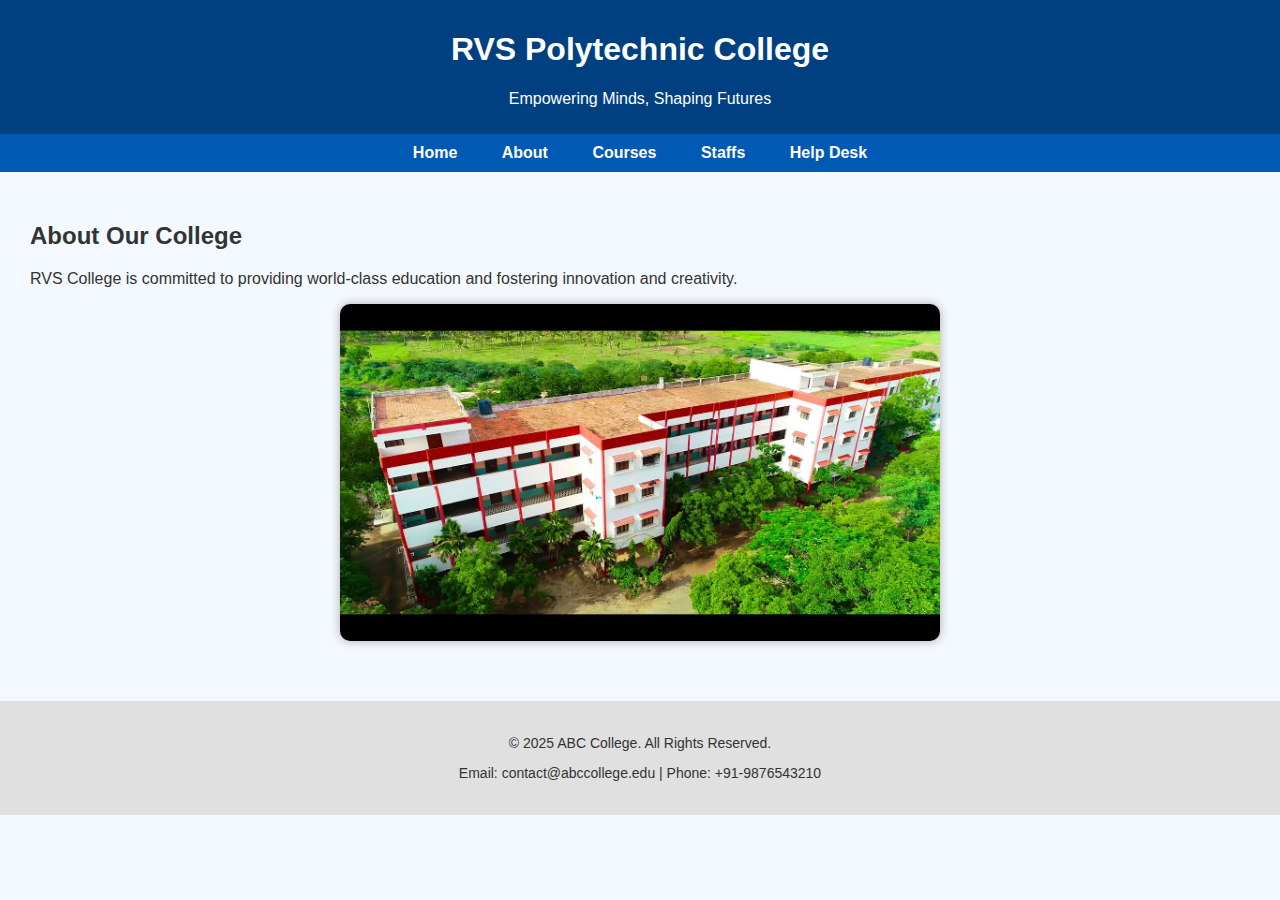
<file: index.html>
<!DOCTYPE html>
<html lang="en">
<head>
<meta charset="UTF-8">
 <title>RVS Polytechnic College</title>
 <link rel="stylesheet" href="style.css">
</head>
<body>
 <header>
 <h1>RVS Polytechnic College</h1>
 <p>Empowering Minds, Shaping Futures</p>
 </header>
 <nav>
 <ul>
 <li><a href="index.html">Home</a></li>
 <li><a href="about.html">About</a></li>
 <li><a href="courses.html">Courses</a></li>
 <li><a href="Gallery.html">Staffs</a></li>
 <li><a href="contact.html">Help Desk</a></li>
 </ul>
 </nav>
 <section class="about">
 <h2>About Our College</h2>
 <p>RVS College is committed to providing world-class education and fostering innovation and
creativity.</p>
 <img src="college.jpg" alt="College Campus" style="display: block; margin:0 auto;">
 </section>

 <footer>
 <p>&copy; 2025 ABC College. All Rights Reserved.</p>
 <p>Email: contact@abccollege.edu | Phone: +91-9876543210</p>
 </footer>
</body>
</html>
</file>
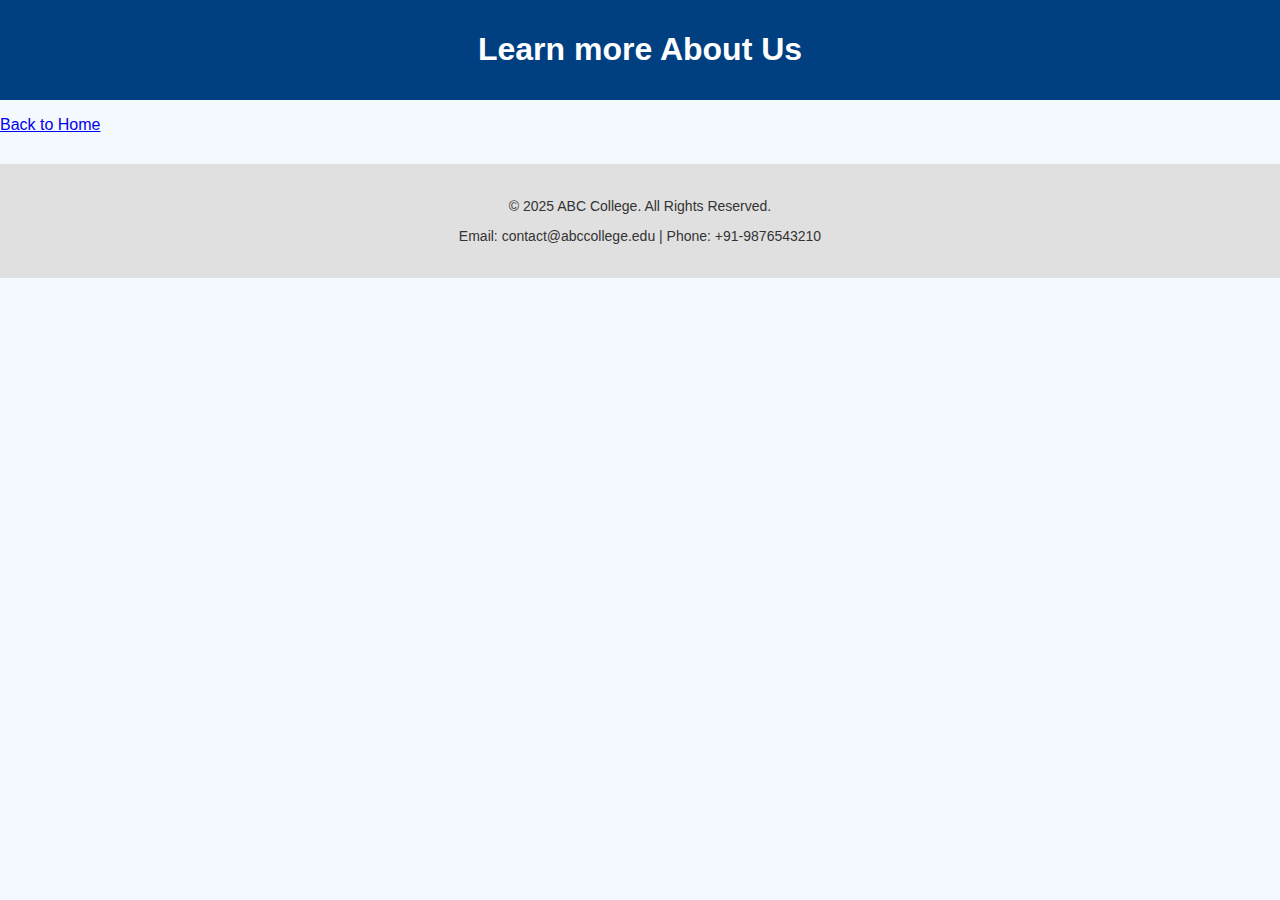
<file: about.html>
<html>
    <head>
        <title>About</title>
        <link rel="stylesheet" href="style.css">
    </head>
    <body>
        <header>
        <h1>Learn more About Us</h1>
        </header>
        <p></p>
        <a href="index.html">Back to Home</a>
        <footer>
            <p>&copy; 2025 ABC College. All Rights Reserved.</p>
            <p>Email: contact@abccollege.edu | Phone: +91-9876543210</p>
            </footer>
    </body>
</html>
</file>
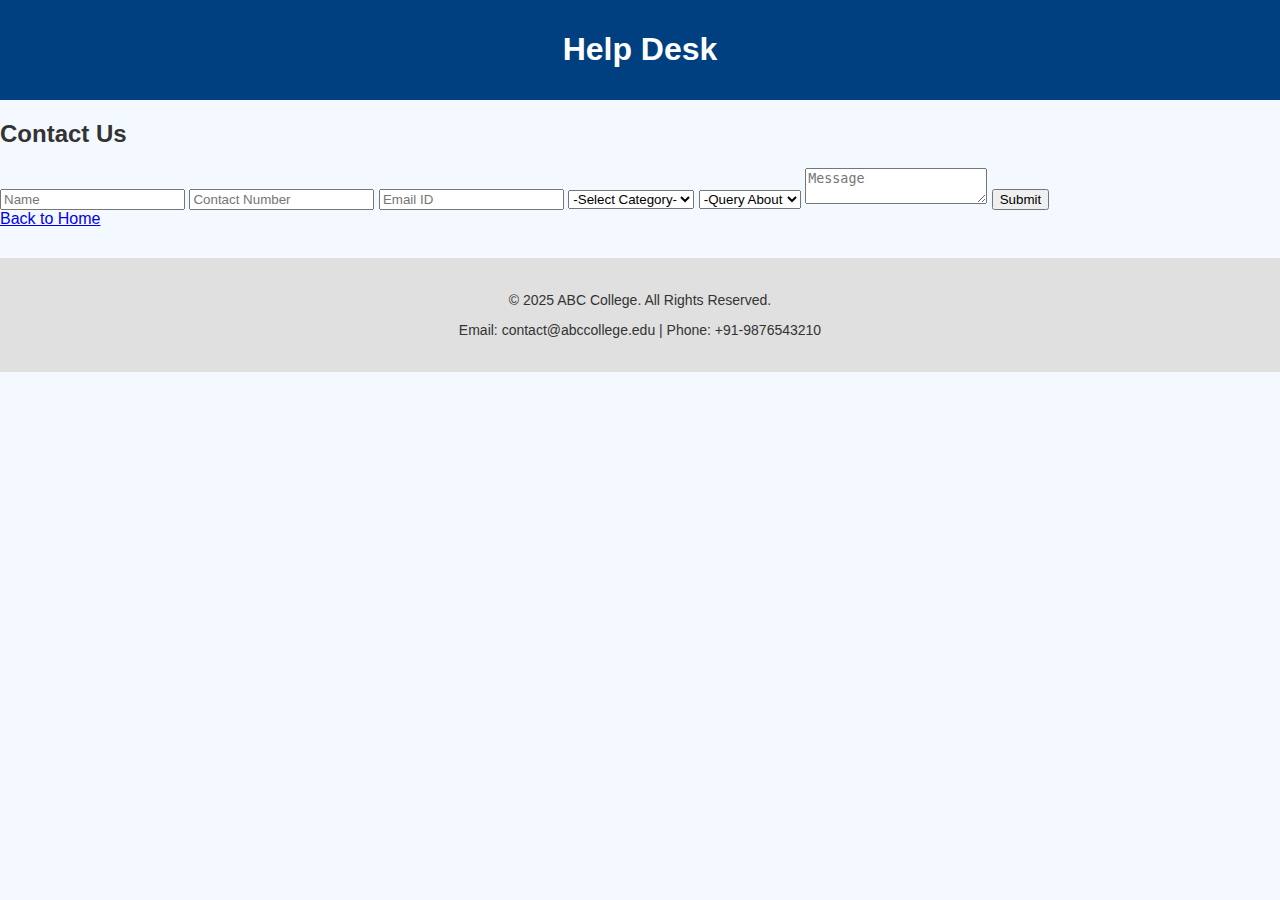
<file: contact.html>
<html>
    <head>
        <title>Contact Us</title>
        <link rel="stylesheet" href="style.css">
    </head>
    <body>
        <header>
            <h1>Help Desk</h1>
        </header>
        <div class="contact-form">
            <h2>Contact Us</h2>
            <input type="text"
            placeholder="Name" required>
            <input type="tel"
            placeholder="Contact Number" required>
            <input type="email"
            placeholder="Email ID" required>
             
            <select required>
                <option value="">-Select Category-</option>>
                <option value="Admissions">Admissions</option>
                <option value="Courses">Courses</option>
                <option value="General">General</option>
            </select>

            <select required>
                <option value="">-Query About</option>
                <option value="Fees">Fees</option>
                <option value="Hostel">Hostel</option>
                <option value="Placement">Placement</option>
            </select>

            <textarea placeholder="Message" required></textarea>
            
            <button type="submit">Submit</button>
        </div>
        <a href="index.html">Back to Home</a>
        <footer>
            <p>&copy; 2025 ABC College. All Rights Reserved.</p>
            <p>Email: contact@abccollege.edu | Phone: +91-9876543210</p>
            </footer>
    </body>
</html>
</file>
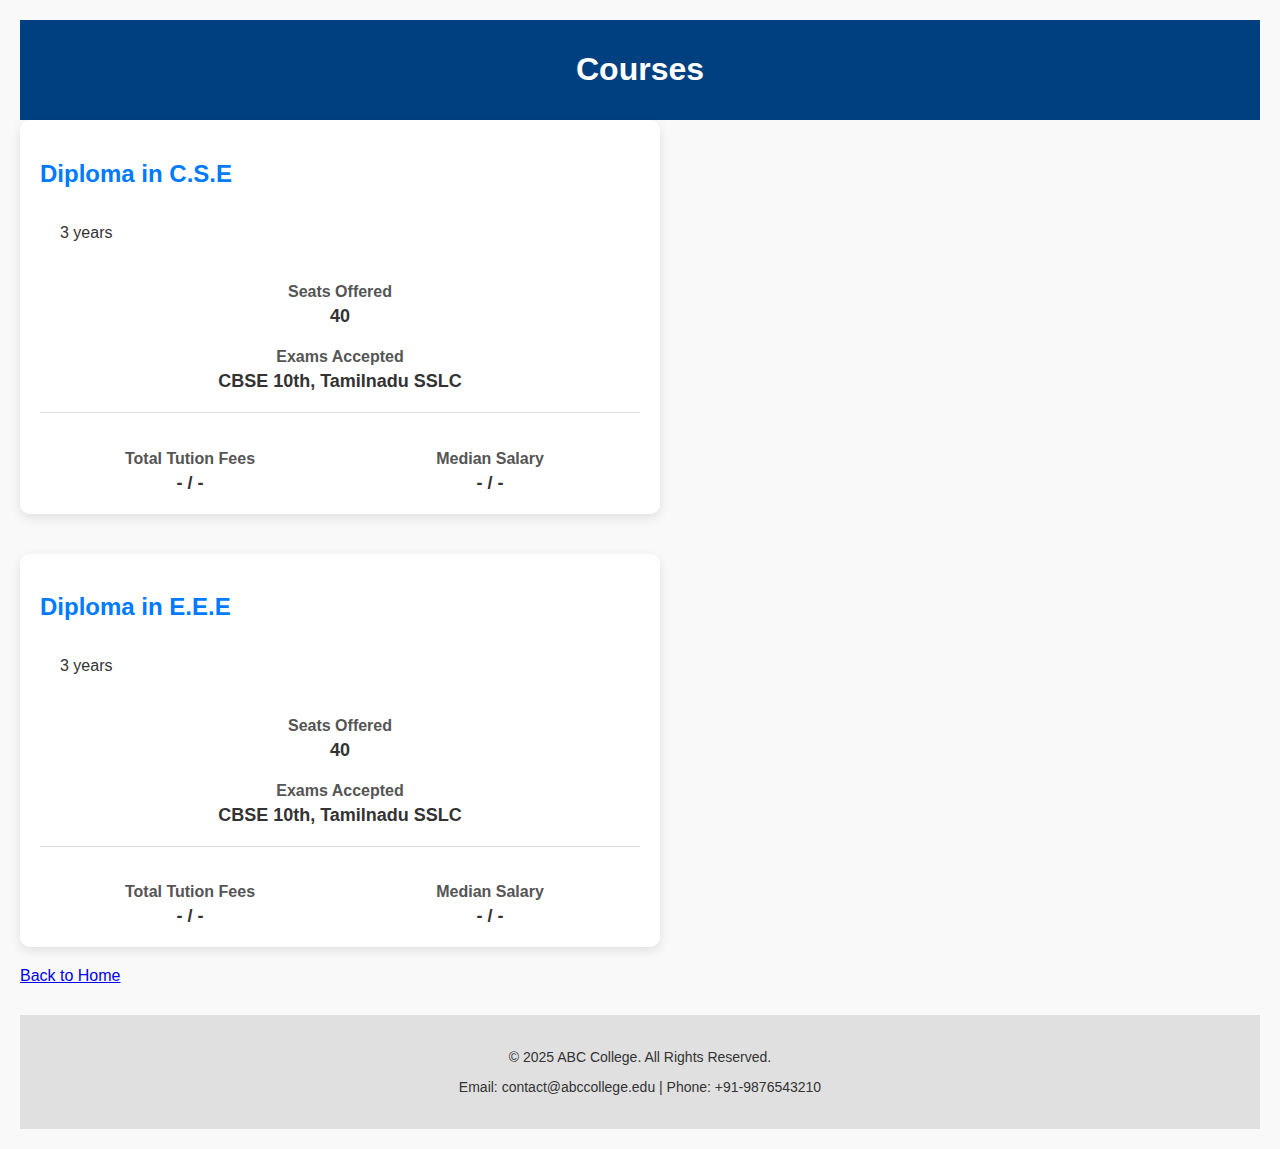
<file: courses.html>
<html>
    <head>
        <title>Courses</title>
        <link rel="stylesheet" href="style.css">
    </head>
</head>
<body>
    <header>
        <h1>Courses</h1>
    </header>
    <link rel="stylesheet" href="stylecourses.css">
    <div class="card-container">
    <div class="card">
        <h2>Diploma in C.S.E</h2>
        <p>3 years</p>
    <div class="info.grid">
        <div class="info-block">
            <h4>Seats Offered</h4>
            <span>40</span>    
    </div>
    <div class="info-block">
        <h4>Exams Accepted</h4>
        <span>CBSE 10th, Tamilnadu SSLC</span>
    </div>
    </div>

    <div class="info-grid">
        <div class="info-block">
            <h4>Total Tution Fees</h4>
            <span>- / -</span>
        </div>        
        <div class="info-block">
            <h4>Median Salary</h4>
            <span>- / -</span>
        </div>
    </div>
    </div>

    <div class="card">
        <h2>Diploma in E.E.E</h2>
        <p>3 years</p>
    <div class="info.grid">
        <div class="info-block">
            <h4>Seats Offered</h4>
            <span>40</span>    
    </div>
    <div class="info-block">
        <h4>Exams Accepted</h4>
        <span>CBSE 10th, Tamilnadu SSLC</span>
    </div>
    </div>

    <div class="info-grid">
        <div class="info-block">
            <h4>Total Tution Fees</h4>
            <span>- / -</span>
        </div>        
        <div class="info-block">
            <h4>Median Salary</h4>
            <span>- / -</span>
        </div>
    </div>
    </div>
</div>
<body>
        <a href="index.html">Back to Home</a>
        <footer>
            <p>&copy; 2025 ABC College. All Rights Reserved.</p>
            <p>Email: contact@abccollege.edu | Phone: +91-9876543210</p>
            </footer>
    </body>
</html>
</file>
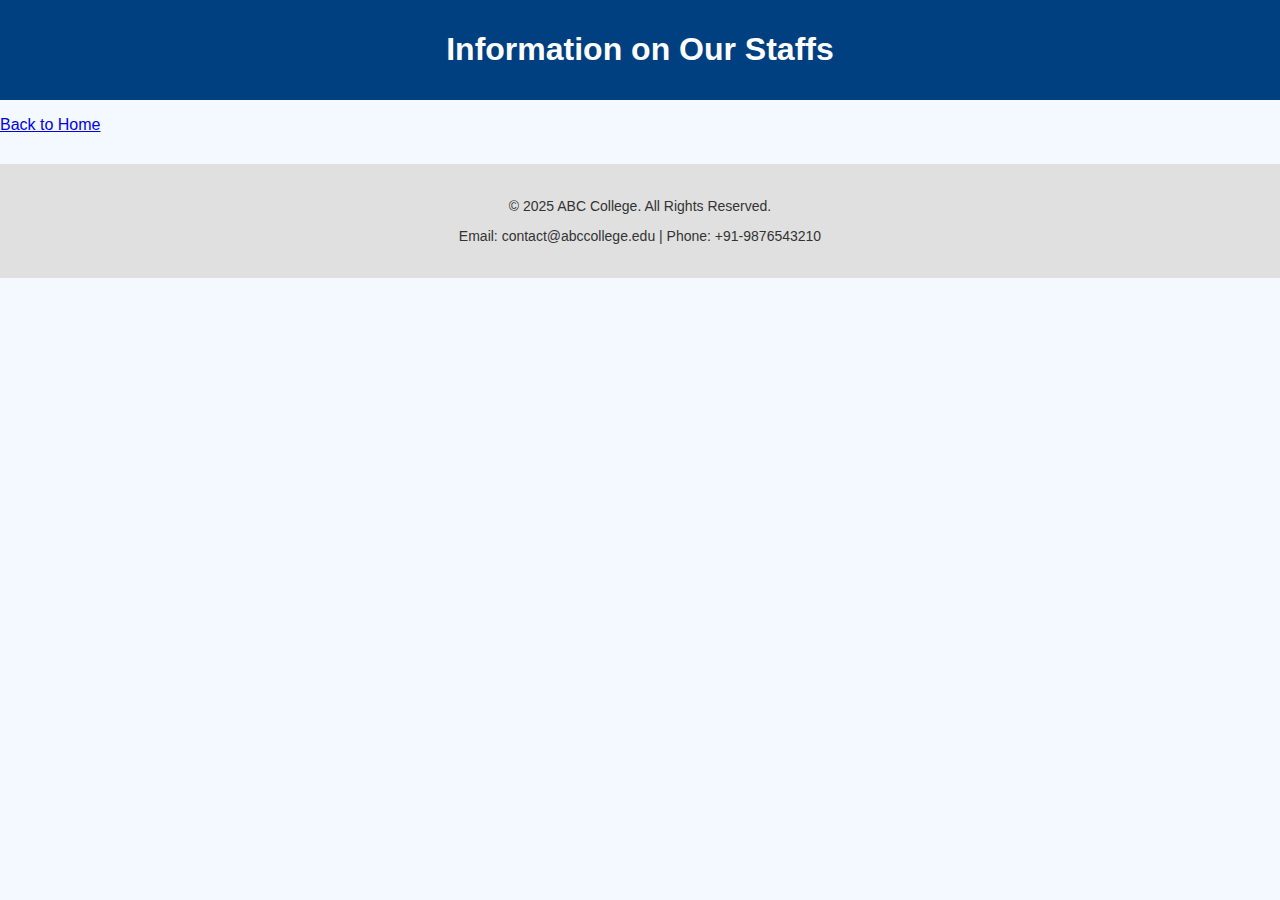
<file: Gallery.html>
<html>
    <head>
        <title>Staffs</title>
        <link rel="stylesheet" href="style.css">
    </head>
    <body>
        <header>
        <h1>Information on Our Staffs</h1>
        </header>
        <p></p>
        <a href="index.html">Back to Home</a>
        <footer>
            <p>&copy; 2025 ABC College. All Rights Reserved.</p>
            <p>Email: contact@abccollege.edu | Phone: +91-9876543210</p>
            </footer>
    </body>
</html>
</file>
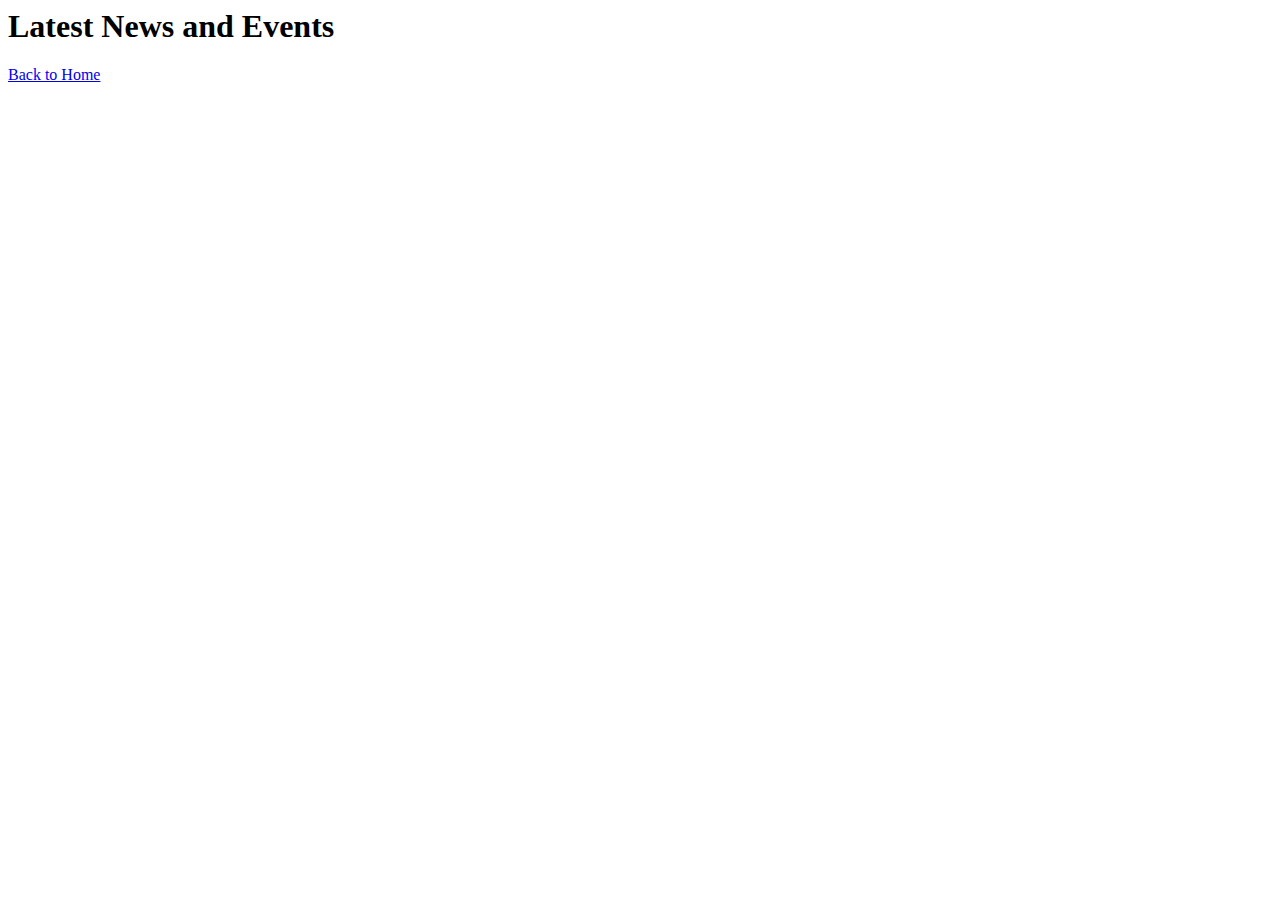
<file: home.html>
<html>
    <head>
        <title>Home</title>
    </head>
    <body>
        <h1>Latest News and Events</h1>
        <p></p>
        <a href="index.html">Back to Home</a>
    </body>
</html>
</file>
<file: style.css>
body {
 margin: 0;
 padding: 0;
 font-family: 'Verdana', sans-serif;
 background-color: #f4f9ff;
 color: #333;
}
header {
 background-color: #004080;
 color: white;
 text-align: center;
 padding: 10px 0;
}
nav {
 background-color: #0059b3;
 text-align: center;
 padding: 10px 0;
}
nav ul {
 list-style: none;
 margin: 0;
 padding: 0;
}
nav ul li {
 display: inline;
 margin: 0 20px;
}
nav ul li a {
 text-decoration: none;
 color: white;
 font-weight: bold;
}
nav ul li a:hover {
 text-decoration: underline;
}
section {
 padding: 30px;
}
.about img {
 width: 100%;
 max-width: 600px;
 margin-top: 20px;
 border-radius: 10px;
 box-shadow: 0 0 10px #aaa;
}
footer {
 background-color: #e0e0e0;
 text-align: center;
 padding: 20px;
 font-size: 14px;
 margin-top: 30px;
}
</file>
<file: stylecourses.css>
body {
     font-family: Arial, Helvetica, sans-serif;
    padding: 20px;
    background-color: #f9f9f9;
    }
            .card p {
                background-color: white;
                border-radius: 10px;
                padding: 20px;
                max-width: 1000px;
            }
            .card h2 {
                color: #007BFF;
                margin-bottom: 5px;
            }
            .info-grid {
                display: flex;
                justify-content: space-between;
                margin-top: 20px;
                border-top: 1px solid #ddd;
                padding-top: 15px;
            }
            .info-block{
                flex: 1;
                text-align: center;
            }
            .info-block h4{
                margin-bottom: 5px;
                color: #555;
            }
            .info-block span {
                font-weight: bold;
                font-size: 18px;
            }  
            .card-container {
                display: flex;
                flex-wrap: wrap;
                justify-content: space-between;
                gap: 20px;
            }

            .card {
                flex: 0 1 calc(50% - 20px);
                background-color: white;
                border-radius: 10px;
                padding: 20px;
                box-shadow: 0 4px 12px rgba(0, 0, 0, 0.1);
                margin-bottom: 20px;
            }
</file>
